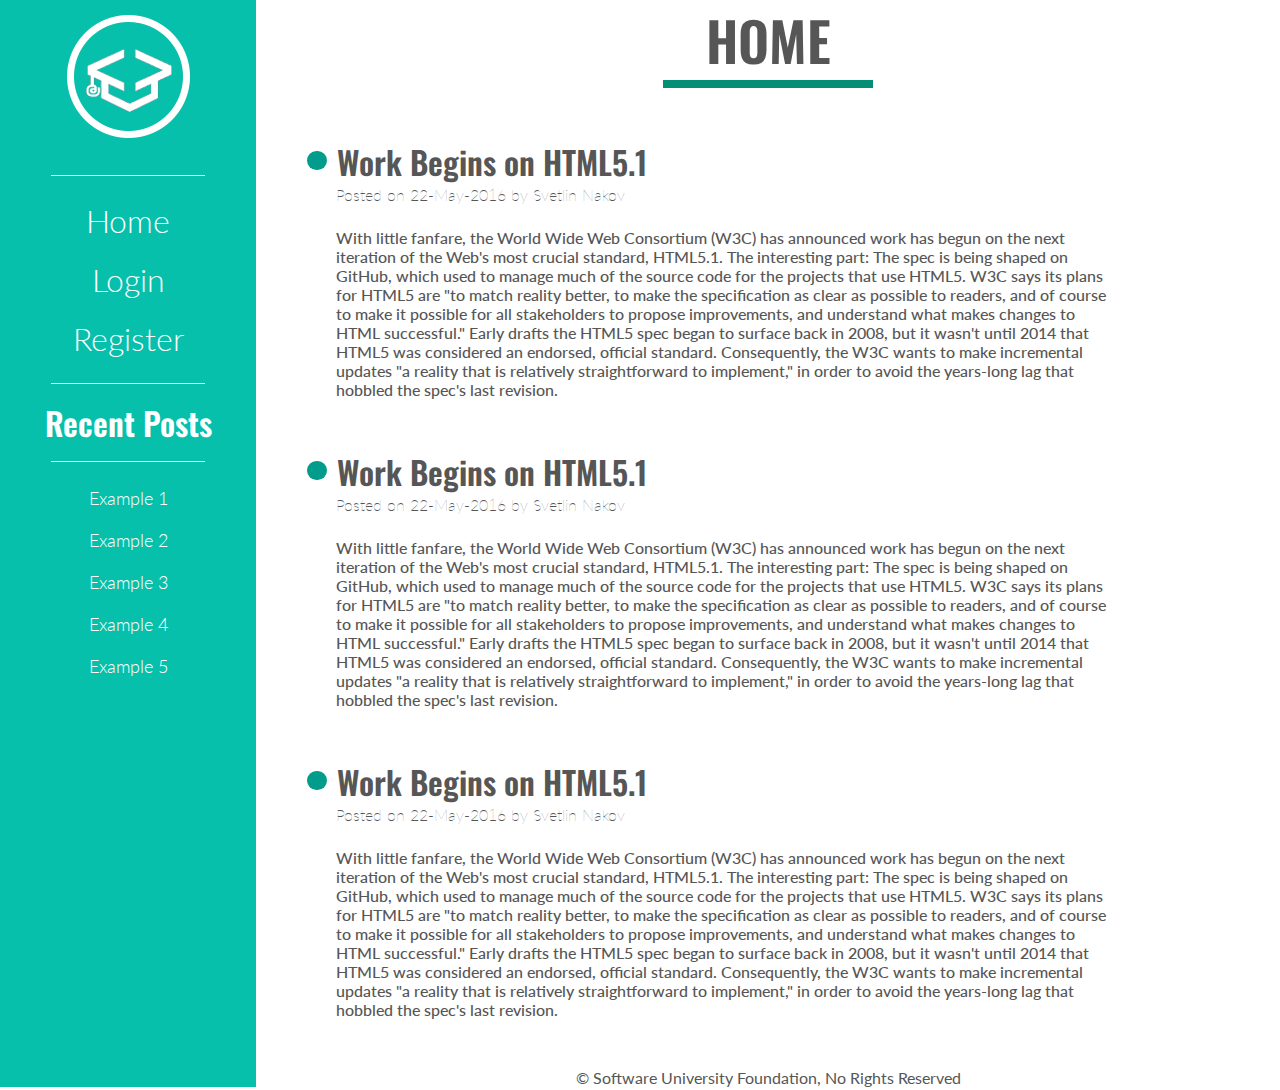
<file: index.html>
<!DOCTYPE html>
<html lang="en">
<head>
    <meta charset="UTF-8">
    <title>SoftUni Blog</title>
    <link type="text/css" rel="stylesheet" href="styles/style.css"/>
</head>
<body>
<div class="wrapper">
    <aside class="sidebar">
        <div class="logo">
            <img src="images/logo_sidebar.png" alt="logo">
        </div>
        <hr>
        <nav>
            <ul>
                <a href="index.html" class="single-menu-element-link">
                    <li class="single-menu-element">Home</li>
                </a>
                <a href="login.html" class="single-menu-element-link">
                    <li class="single-menu-element">Login</li>
                </a>
                <a href="register.html" class="single-menu-element-link">
                    <li class="single-menu-element">Register</li>
                </a>
            </ul>
            <hr>
            <h2 class="recent-posts-title">Recent Posts</h2>
            <hr>
            <ul>
                <a href="#" class="single-menu-element-link">
                    <li class="single-recent-post">Example 1</li>
                </a>
                <a href="#" class="single-menu-element-link">
                    <li class="single-recent-post">Example 2</li>
                </a>
                <a href="#" class="single-menu-element-link">
                    <li class="single-recent-post">Example 3</li>
                </a>
                <a href="#" class="single-menu-element-link">
                    <li class="single-recent-post">Example 4</li>
                </a>
                <a href="#" class="single-menu-element-link">
                    <li class="single-recent-post">Example 5</li>
                </a>
            </ul>
        </nav>
    </aside>
    <main>
        <header class="main-title">
            <h3>Home</h3>
        </header>
        <ul class="articles">
            <li class="single-post">
                <article>
                    <div class="dot">&nbsp;</div>
                    <h3 class="title">Work Begins on HTML5.1</h3>
                    <p class="subtitle">Posted on 22-May-2016 by Svetlin Nakov</p>
                    <p class="content">
                        With little fanfare, the World Wide Web Consortium (W3C) has announced work has begun on the next iteration of the Web's most crucial standard, HTML5.1.
                        The interesting part: The spec is being shaped on GitHub, which used to manage much of the source code for the projects that use HTML5.
                        W3C says its plans for HTML5 are "to match reality better, to make the specification as clear as possible to readers, and of course to make it possible
                        for all stakeholders to propose improvements, and understand what makes changes to HTML successful."
                        Early drafts the HTML5 spec began to surface back in 2008, but it wasn't until 2014 that HTML5 was considered
                        an endorsed, official standard. Consequently, the W3C wants to make incremental updates "a reality that is relatively
                        straightforward to implement," in order to avoid the years-long lag that hobbled the spec's last revision.
                    </p>
                </article>
            </li>
        </ul>

        <ul class="articles">
            <li class="single-post">
                <article>
                    <div class="dot">&nbsp;</div>
                    <h3 class="title">Work Begins on HTML5.1</h3>
                    <p class="subtitle">Posted on 22-May-2016 by Svetlin Nakov</p>
                    <p class="content">
                        With little fanfare, the World Wide Web Consortium (W3C) has announced work has begun on the next iteration of the Web's most crucial standard, HTML5.1.
                        The interesting part: The spec is being shaped on GitHub, which used to manage much of the source code for the projects that use HTML5.
                        W3C says its plans for HTML5 are "to match reality better, to make the specification as clear as possible to readers, and of course to make it possible
                        for all stakeholders to propose improvements, and understand what makes changes to HTML successful."
                        Early drafts the HTML5 spec began to surface back in 2008, but it wasn't until 2014 that HTML5 was considered
                        an endorsed, official standard. Consequently, the W3C wants to make incremental updates "a reality that is relatively
                        straightforward to implement," in order to avoid the years-long lag that hobbled the spec's last revision.
                    </p>
                </article>
            </li>
        </ul>

        <ul class="articles">
            <li class="single-post">
                <article>
                    <div class="dot">&nbsp;</div>
                    <h3 class="title">Work Begins on HTML5.1</h3>
                    <p class="subtitle">Posted on 22-May-2016 by Svetlin Nakov</p>
                    <p class="content">
                        With little fanfare, the World Wide Web Consortium (W3C) has announced work has begun on the next iteration of the Web's most crucial standard, HTML5.1.
                        The interesting part: The spec is being shaped on GitHub, which used to manage much of the source code for the projects that use HTML5.
                        W3C says its plans for HTML5 are "to match reality better, to make the specification as clear as possible to readers, and of course to make it possible
                        for all stakeholders to propose improvements, and understand what makes changes to HTML successful."
                        Early drafts the HTML5 spec began to surface back in 2008, but it wasn't until 2014 that HTML5 was considered
                        an endorsed, official standard. Consequently, the W3C wants to make incremental updates "a reality that is relatively
                        straightforward to implement," in order to avoid the years-long lag that hobbled the spec's last revision.
                    </p>
                </article>
            </li>
        </ul>
        <footer>
            <p class="footer-text">
                &copy; Software University Foundation, No Rights Reserved
            </p>
        </footer>
    </main>

</div>
</body>
</html>
</file>
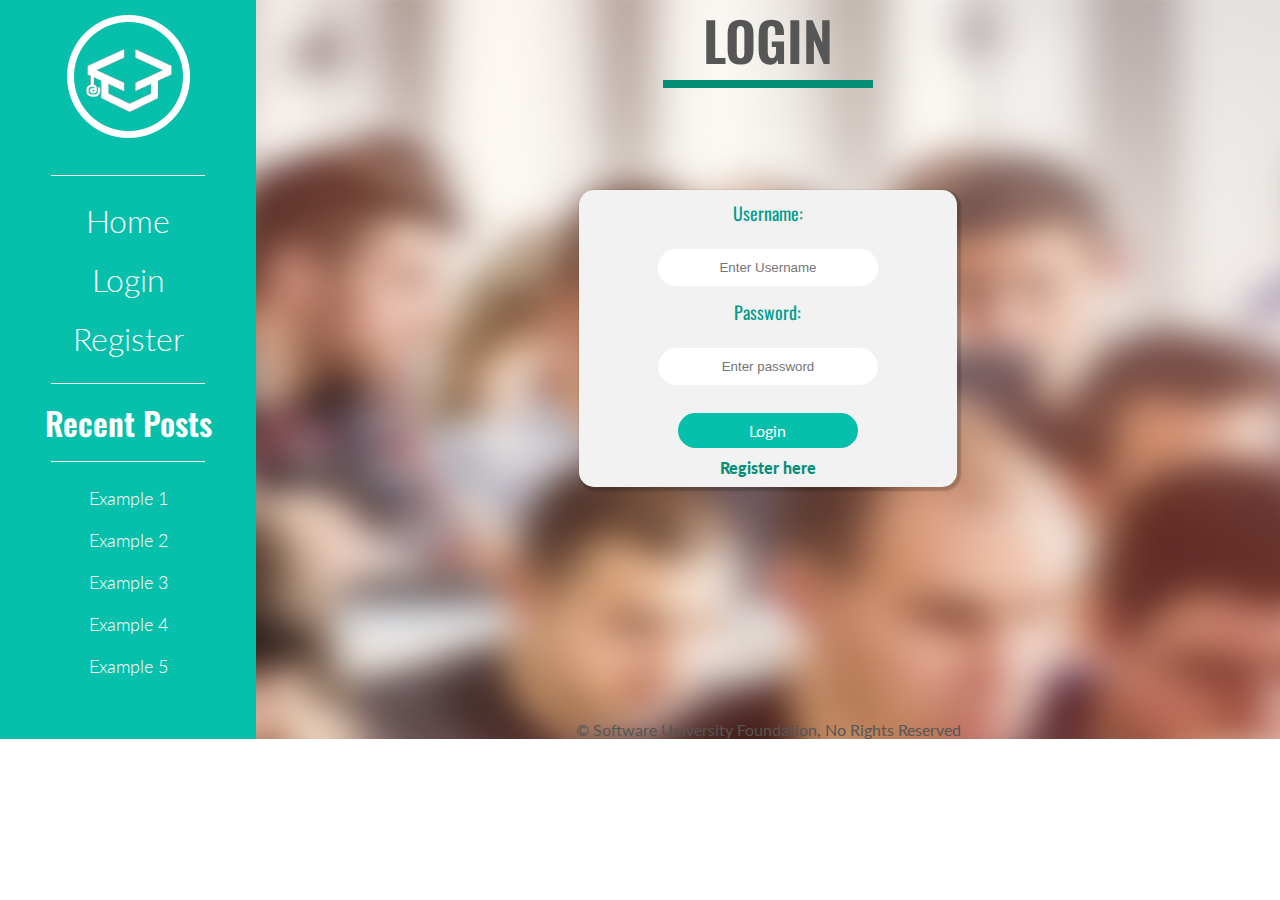
<file: login.html>
<!DOCTYPE html>
<html lang="en">
<head>
    <meta charset="UTF-8">
    <title>Login</title>
    <link type="text/css" rel="stylesheet" href="styles/style.css"/>
    <link type="text/css" rel="stylesheet" href="styles/form-style.css"/>
</head>
<body>
    <div class="wrapper">
        <aside class="sidebar">
            <div class="logo"><img src="images/logo_sidebar.png"></div>
            <hr>
            <nav>
                <ul>
                    <a href="index.html" class="single-menu-element-link">
                        <li class="single-menu-element">Home</li>
                    </a>
                    <a href="login.html" class="single-menu-element-link">
                        <li class="single-menu-element">Login</li>
                    </a>
                    <a href="register.html" class="single-menu-element-link">
                        <li class="single-menu-element">Register</li>
                    </a>
                </ul>
                <hr>
                <h2 class="recent-posts-title">Recent Posts</h2>
                <hr>
                <ul>
                    <a href="#" class="single-menu-element-link">
                        <li class="single-recent-post">Example 1</li>
                    </a>
                    <a href="#" class="single-menu-element-link">
                        <li class="single-recent-post">Example 2</li>
                    </a>
                    <a href="#" class="single-menu-element-link">
                        <li class="single-recent-post">Example 3</li>
                    </a>
                    <a href="#" class="single-menu-element-link">
                        <li class="single-recent-post">Example 4</li>
                    </a>
                    <a href="#" class="single-menu-element-link">
                        <li class="single-recent-post">Example 5</li>
                    </a>
                </ul>
            </nav>
        </aside>
        <main>
            <header class="main-title">
                Login
            </header>
            <footer>
                <p class="footer-text">&copy; Software University Foundation, No Rights Reserved</p>
            </footer>

            <div class="user-login-block">
                <form>
                    <h1 class="title-form">Username:</h1>
                    <input type="text" value="" placeholder="Enter Username" id="username"/>
                    <h1 class="title-form">Password:</h1>
                    <input type="password" value="" placeholder="Enter password" id="password"/>
                    <br>
                    <button id="login-request-button">Login</button>
                </form>
                <a class="form-link" href="register.html">Register here</a>
            </div>
        </main>
    </div>
</body>
</html>
</file>
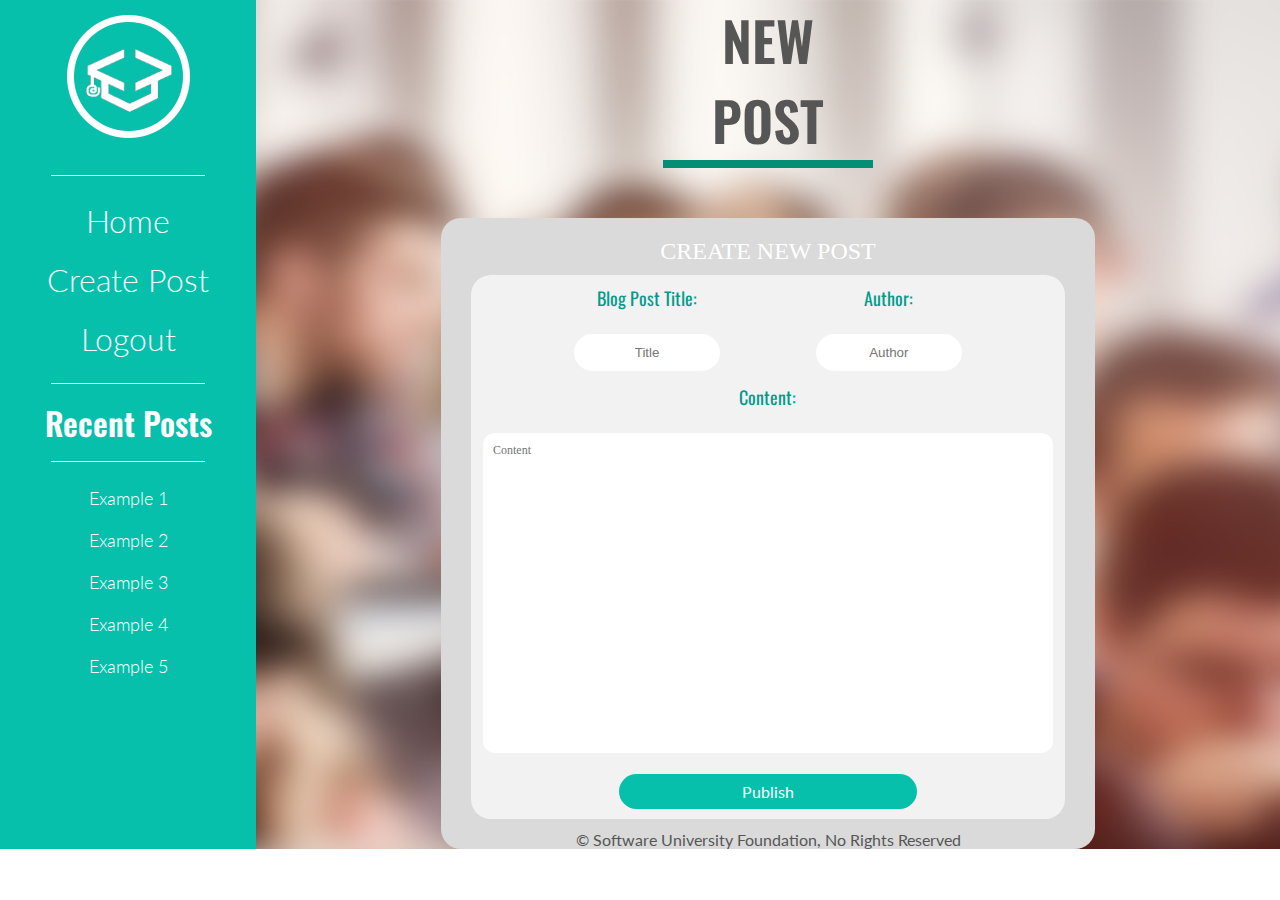
<file: new-post.html>
<!DOCTYPE html>
<html lang="en">
<head>
    <meta charset="UTF-8">
    <title>New Post</title>
    <link type="text/css" rel="stylesheet" href="styles/style.css"/>
    <link type="text/css" rel="stylesheet" href="styles/form-style.css"/>
    <link type="text/css" rel="stylesheet" href="styles/new-post-style.css"/>
</head>
<body>
<div class="wrapper">
<aside class="sidebar">
    <div class="logo"><img src="images/logo_sidebar.png"></div>
    <hr>
    <nav>
        <ul>
            <a href="index.html" class="single-menu-element-link">
                <li class="single-menu-element">Home</li>
            </a>
            <a href="login.html" class="single-menu-element-link">
                <li class="single-menu-element">Create Post</li>
            </a>
            <a href="register.html" class="single-menu-element-link">
                <li class="single-menu-element">Logout</li>
            </a>
        </ul>
        <hr>
        <h2 class="recent-posts-title">Recent Posts</h2>
        <hr>
        <ul>
            <a href="#" class="single-menu-element-link">
                <li class="single-recent-post">Example 1</li>
            </a>
            <a href="#" class="single-menu-element-link">
                <li class="single-recent-post">Example 2</li>
            </a>
            <a href="#" class="single-menu-element-link">
                <li class="single-recent-post">Example 3</li>
            </a>
            <a href="#" class="single-menu-element-link">
                <li class="single-recent-post">Example 4</li>
            </a>
            <a href="#" class="single-menu-element-link">
                <li class="single-recent-post">Example 5</li>
            </a>
        </ul>
    </nav>
</aside>
<main>
    <header class="main-title">
        New Post
    </header>

    <div class="new-post-block">
        <h2 id="editor-title">Create new post</h2>
        <form id="post-form">
            <ul class="title-author">
                <li class="single-element-form">
                    <h1 class="title-form">Blog Post Title: </h1>
                    <input type="text" value="" placeholder="Title" id="title">
                </li>
                <li class="single-element-form">
                    <h1 class="title-form">Author: </h1>
                    <input type="text" value="" placeholder="Author" id="author">
                </li>
            </ul>
            <h1 class="title-form">Content:</h1>
            <textarea class="content-field" type="text" value="" placeholder="Content" id="content"></textarea>
            <br>
            <button id="create-request-new-post">Publish</button>
        </form>
    </div>
    <footer>
        <p class="footer-text">&copy; Software University Foundation, No Rights Reserved</p>
    </footer>
</main>
</div>
</body>
</html>
</file>
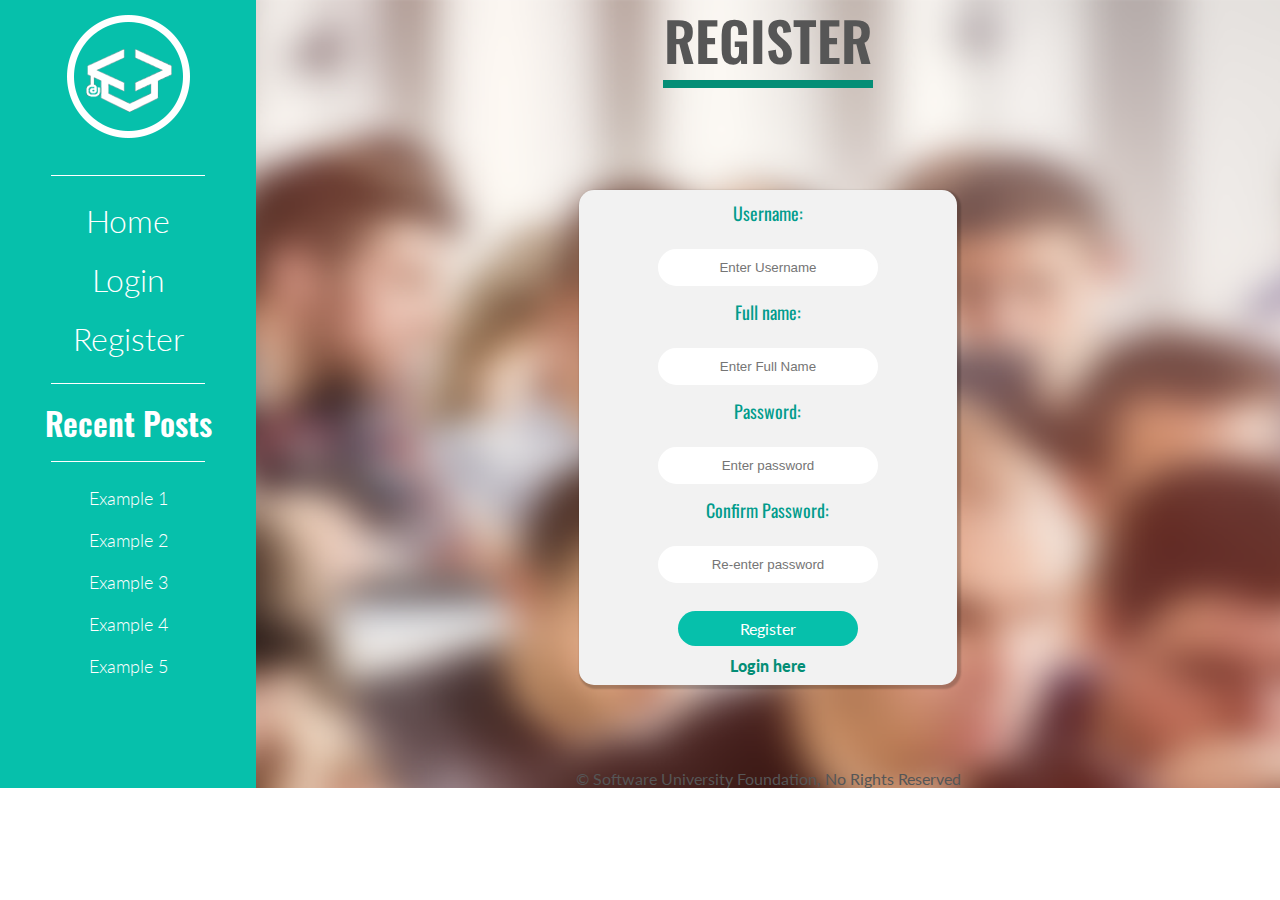
<file: register.html>
<!DOCTYPE html>
<html lang="en">
<head>
    <meta charset="UTF-8">
    <title>Register</title>
    <link type="text/css" rel="stylesheet" href="styles/style.css"/>
    <link type="text/css" rel="stylesheet" href="styles/form-style.css"/>
</head>
<body>
<div class="wrapper">
    <aside class="sidebar">
        <div class="logo"><img src="images/logo_sidebar.png"></div>
        <hr>
        <nav>
            <ul>
                <a href="index.html" class="single-menu-element-link">
                    <li class="single-menu-element">Home</li>
                </a>
                <a href="login.html" class="single-menu-element-link">
                    <li class="single-menu-element">Login</li>
                </a>
                <a href="register.html" class="single-menu-element-link">
                    <li class="single-menu-element">Register</li>
                </a>
            </ul>
            <hr>
            <h2 class="recent-posts-title">Recent Posts</h2>
            <hr>
            <ul>
                <a href="#" class="single-menu-element-link">
                    <li class="single-recent-post">Example 1</li>
                </a>
                <a href="#" class="single-menu-element-link">
                    <li class="single-recent-post">Example 2</li>
                </a>
                <a href="#" class="single-menu-element-link">
                    <li class="single-recent-post">Example 3</li>
                </a>
                <a href="#" class="single-menu-element-link">
                    <li class="single-recent-post">Example 4</li>
                </a>
                <a href="#" class="single-menu-element-link">
                    <li class="single-recent-post">Example 5</li>
                </a>
            </ul>
        </nav>
    </aside>
    <main>
        <header class="main-title">
            Register
        </header>
        <footer>
            <p class="footer-text">&copy; Software University Foundation, No Rights Reserved</p>
        </footer>

        <div class="user-login-block">
            <form>
                <h1 class="title-form">Username:</h1>
                <input type="text" value="" placeholder="Enter Username" id="username"/>
                <h1 class="title-form">Full name:</h1>
                <input type="text" value="" placeholder="Enter Full Name" id="fullname"/>
                <h1 class="title-form">Password:</h1>
                <input type="password" value="" placeholder="Enter password" id="password"/>
                <h1 class="title-form">Confirm Password:</h1>
                <input type="password" value="" placeholder="Re-enter password" id="confirm-password"/>
                <br>
                <button id="login-request-button">Register</button>
            </form>
            <a class="form-link" href="login.html">Login here</a>
        </div>
    </main>
</div>
</body>
</html>
</file>
<file: styles/style.css>
@import url(https://fonts.googleapis.com/css?family=Lato:400,300,700,900);
@import url(https://fonts.googleapis.com/css?family=Oswald);

html, body, div, span, applet, object, iframe,
h1, h2, h3, h4, h5, h6, p, blockquote, pre,
a, abbr, acronym, address, big, cite, code,
del, dfn, em, img, ins, kbd, q, s, samp,
small, strike, strong, sub, sup, tt, var,
b, u, i, center,
dl, dt, dd, ol, ul, li,
fieldset, form, label, legend,
table, caption, tbody, tfoot, thead, tr, th, td,
article, aside, canvas, details, embed,
figure, figcaption, footer, header, hgroup,
menu, nav, output, ruby, section, summary,
time, mark, audio, video {
    margin: 0;
    padding: 0;
    border: 0;
    font: inherit;
    vertical-align: baseline;
}
/* HTML5 display-role reset for older browsers */
article, aside, details, figcaption, figure,
footer, header, hgroup, menu, nav, section {
    display: block;
}
body {
    line-height: 1;
}
ol, ul {
    list-style: none;
}
blockquote, q {
    quotes: none;
}
blockquote:before, blockquote:after,
q:before, q:after {
    content: '';
    content: none;
}
table {
    border-collapse: collapse;
    border-spacing: 0;
}

body{
    line-height:1;
    font: 16px Lato;
    color: #565656;
}

.wrapper {
    overflow: hidden;
    margin: 0 auto;
    min-height: 739px;
    width:100%;
    position: relative;
    display: inline-block;
}

hr{
    color: rgba(255, 255, 255, 0.5);
    margin:15px auto;
    border:none;
    border-bottom:1px solid white;
    width:60%;
}

main{
    margin:0 auto;
    min-height:inherit;
    width:80%;
    position: relative;
    float: right;
}

header{
    position: relative;
    margin:0 auto;
    width:80%;
    text-align: center;
}

.main-title{
    width:210px;
    font:54px Oswald;
    font-weight:600;
    margin:0 auto 50px;
    color: #565656;
    text-transform: uppercase;
    text-align: center;
    border-bottom:8px solid #048e76;
}

.sidebar{
    float: left;
    width:20%;
    height:100%;
    background: #06c0AB;
    color: white;
    font:32px Lato;
    font-weight:100;
    text-align: center;
    top:0;
    left:0;
    bottom:0;
    position: absolute;
}

.logo{
    padding-top:15px;
    padding-bottom: 15px;
}

.single-menu-element-link{
    text-decoration: none;
    color: white;
    -moz-transition-property: font-weight;
    -moz-animation-duration: 3s;
    -moz-animation-timing-function: linear;
    -moz-transition-delay: 2.5s;
    -webkit-transition-property: font-weight;
    -webkit-transition-duration: 3s;
    -webkit-transition-timing-function: linear;
    -webkit-transition-delay: 2.5s;
    font-weight:300;
}

.single-menu-element-link:hover{
    font-weight: 900;
    background-color: #019c8c;
    height: 40px;
    line-height:32px;
    transition: background 0.7s ease,
    padding 0.5s linear;
}

.single-menu-element{
    padding: 10px;
}

.recent-posts-title{
    font:32px Oswald;
    font-weight:600;
}

.single-recent-post{
    padding: 10px;
    font-size: 18px;
}

a{
    text-decoration: none;
    color: #565656;
}

.articles{
    margin-left: 5%;
}

.single-post{
    margin-bottom: 5%;
}

.dot{
    margin-top: 13px;
    margin-right: 10px;
    float: left;
    width:20px;
    border-radius:40px;
    background-color: #019c8c;
}

.title{
    font: 32px Oswald;
    font-weight: 600;
}

.subtitle{
    font:16px Lato;
    font-weight: 100;
    margin-left: 3%;
}

.content{
    padding-top: 2.5%;
    font:16px Lato;
    font-weight: 500;
    width:80%;
    margin-left: 3%;
    word-break: normal;
}

footer{
    width:100%;
    position: relative;
    bottom:0;
    text-align: center;
}
</file>
<file: styles/form-style.css>
.wrapper{
    background: url("../images/background.png") no-repeat center center fixed;
    background-size:cover;
}

.user-login-block{
    border-radius: 15px;
    background-color: #f2f2f2;
    box-shadow: 2px 2px 2px 2px rgba(0,0,0,0.2);
    margin:10% auto;
    width:35%;
    height:55%;
    padding:10px;
    text-align: center;
}

form{
    margin:0 auto;
    text-align: center;
    display: block;
}

.title-form{
    font:18px Oswald;
    font-weight: 400;
    color: #019c8c;
    padding: 0 5px 5px;
    text-align: center;
    margin-bottom: 15px;
}

input{
    border-radius: 30px;
    border:3px solid #f2f2f2;
    width:60%;
    height: 35px;
    margin: 0 auto 10px;
    text-align: center;
}

input:focus{
    font:12px Lato;
    font-weight:100;
    outline:none;
    border:3px solid #06c0AB;
}

button{
    font:16px Lato;
    color: white;
    background-color: #06c0AB;
    padding:8px;
    margin-top:15px;
    margin-bottom: 10px;
    border: none;
    border-radius: 30px;
    width:50%;
}

button:hover{
    background-color: #565656;
}

.form-link{
    text-decoration: none;
    color:#048e76;
    font:16px Lato;
    font-weight:900;
    padding:10px;
}

footer{
    width:100%;
    position: absolute;
    bottom:0;
    text-align: center;
}
</file>
<file: styles/new-post-style.css>
.blog-title{
    font-size:50px;
}

.new-post-title{
    width:250px;
}

.new-post-block{
    background: #dadada;
    width:60%;
    margin:0 auto;
    padding:20px;
    border-radius:20px;
}

#editor-title{
    color:white;
    font-weight:bold;
    text-transform: uppercase;
    font:24px Lato-Black;
    text-align: center;
}

#post-form{
    background: #f2f2f2;
    border-radius: 20px;
    margin:10px;
}

.single-element-form{
    display: inline-block;
    width:40%;
    padding-top: 10px;
}

.content-field{
    resize: none;
    border: 3px solid #f2f2f2;
    outline: none;
    width:550px;
    height: 300px;
    border-radius: 15px;
    text-align: left;
    font:12px Lato-Light;
    padding: 10px;
}

.content-field:focus{
    font-size:12px;
    font-family: Lato, serif;
    font-weight: 100;
    outline:none;
    border:3px solid #06c0AB;
}
</file>
